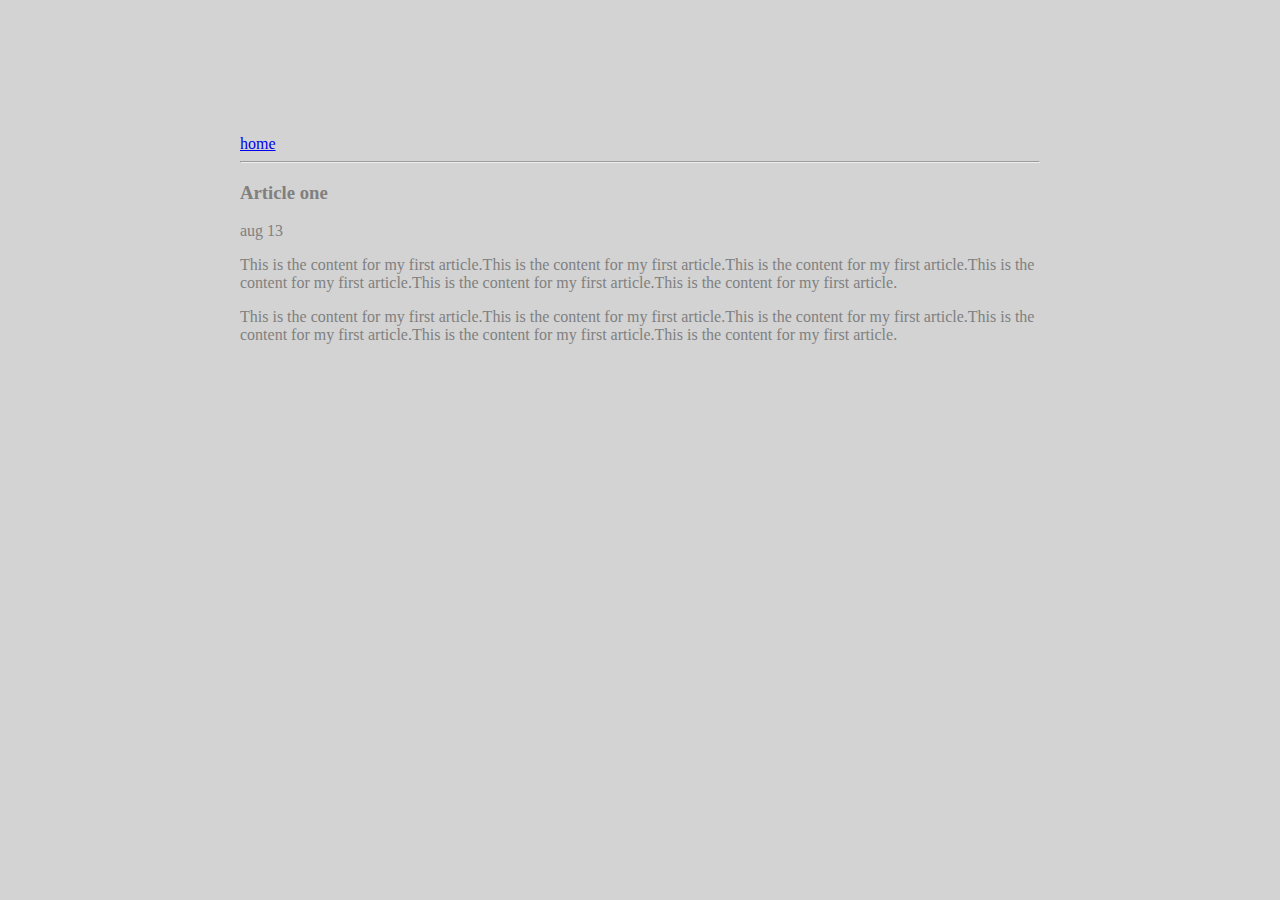
<file: ui/article-one.html>
<html>
    <head>
       <title>
        Article one | abi
    </title>
    <meta name="viewport" content="width-device-width,initial-scale-1/">
    <link href="/ui/style.css" rel="stylesheet" />
    </head>
    
    <body>
        <div class="container">
           <div>
               <a href='/'>home</a>
           </div> 
           <hr/>
           <h3>
               Article one
           </h3>
           <div>
               aug 13
           </div>
           <div>
               <p>
                   This is the content for my first article.This is the content for my first article.This is the content for my first article.This is the content for my first article.This is the content for my first article.This is the content for my first article.
               </p>
               <p>
                   This is the content for my first article.This is the content for my first article.This is the content for my first article.This is the content for my first article.This is the content for my first article.This is the content for my first article.
               </p>
           </div>
       </div>
    </body>
</html>
</file>
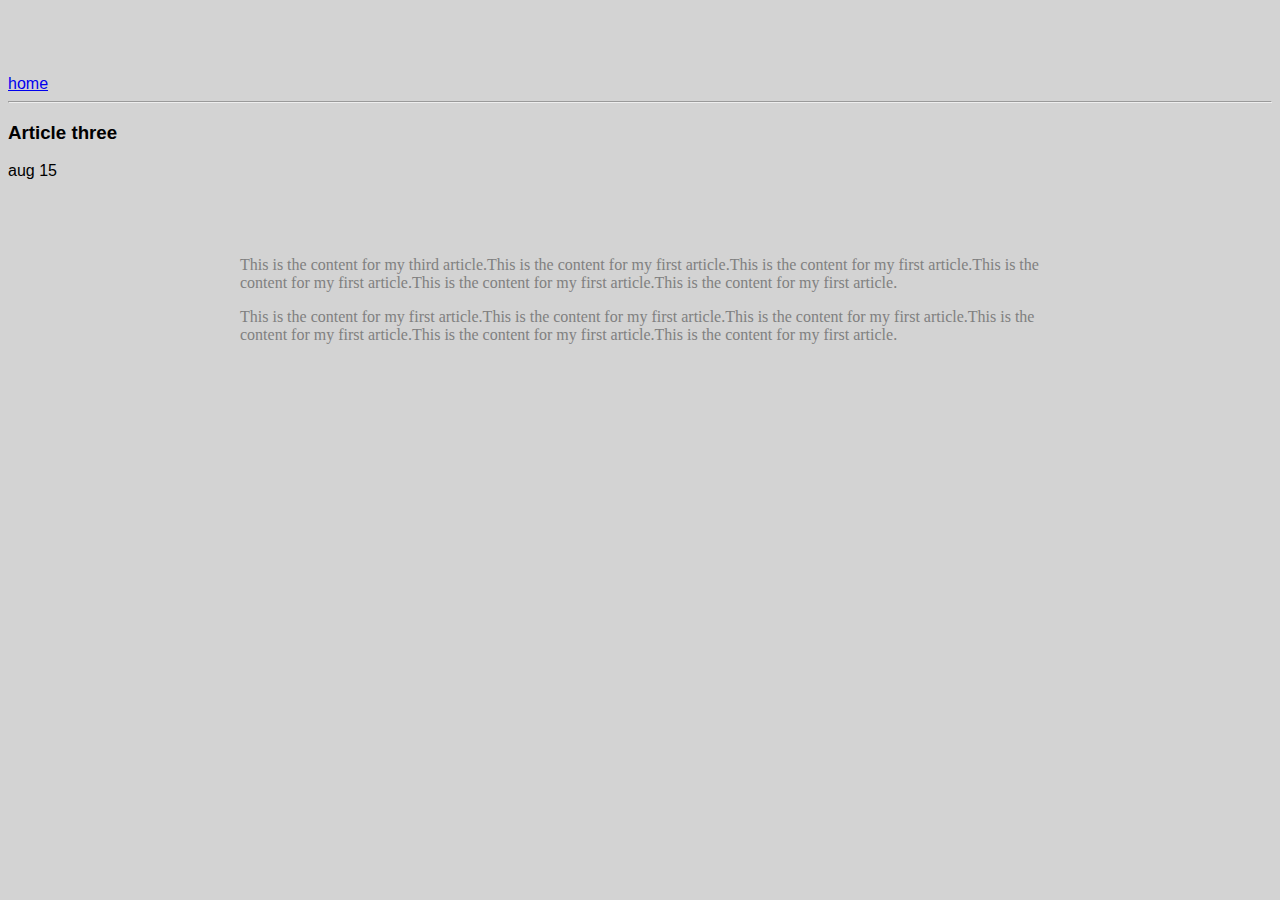
<file: ui/article-three.html>
<html>
    <head>
       <title>
        Article three | abi
    </title>
    <meta name="viewport" content="width-device-width,initial-scale-1/">
    <link href="/ui/style.css" rel="stylesheet" />
    </head>
    
    <body>
       <div>
           <a href='/'>home</a>
       </div> 
       <hr/>
       <h3>
           Article three
       </h3>
       <div>
           aug 15
       </div>
       <div class="container">
           <div>
               <p>
                   This is the content for my third article.This is the content for my first article.This is the content for my first article.This is the content for my first article.This is the content for my first article.This is the content for my first article.
               </p>
               <p>
                   This is the content for my first article.This is the content for my first article.This is the content for my first article.This is the content for my first article.This is the content for my first article.This is the content for my first article.
               </p>
           </div>
       </div>
    </body>
</html>
</file>
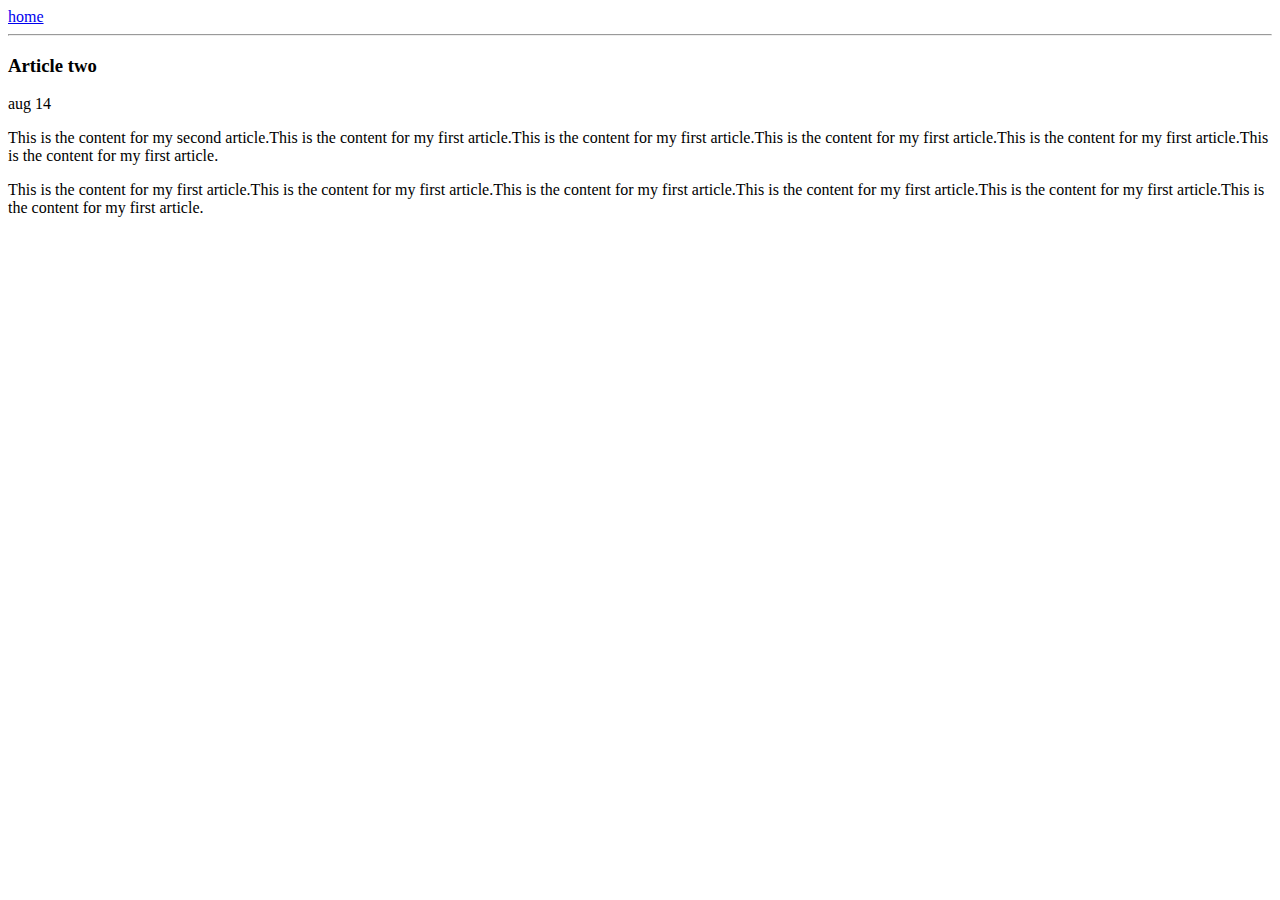
<file: ui/article-two.html>
<html>
    <head>
       <title>
        Article two | abi
    </title>
    <meta name="viewport" content="width-device-width,initial-scale-1/">
    
    </head>
    
    <body>
       <div>
           <a href='/'>home</a>
       </div> 
       <hr/>
       <h3>
           Article two
       </h3>
       <div>
           aug 14
       </div>
       <div class="container">
           <div>
               <p>
                   This is the content for my second article.This is the content for my first article.This is the content for my first article.This is the content for my first article.This is the content for my first article.This is the content for my first article.
               </p>
               <p>
                   This is the content for my first article.This is the content for my first article.This is the content for my first article.This is the content for my first article.This is the content for my first article.This is the content for my first article.
               </p>
           </div>
       </div>
    </body>
</html>
</file>
<file: ui/style.css>
body {
    font-family: sans-serif;
    background-color: lightgrey;
    margin-top: 75px;
}

.center {
    text-align: center;
}

.text-big {
    font-size: 300%;
}

.bold {
    font-weight: bold;
}

.img-medium {
    height: 200px;
}

.container {
    max-width:800px;
    margin:0 auto;
    color:grey;
    font-family:san-serif;
    padding-top:60px;
    padding-left:20px;
    padding-right:20px;
        }
</file>
